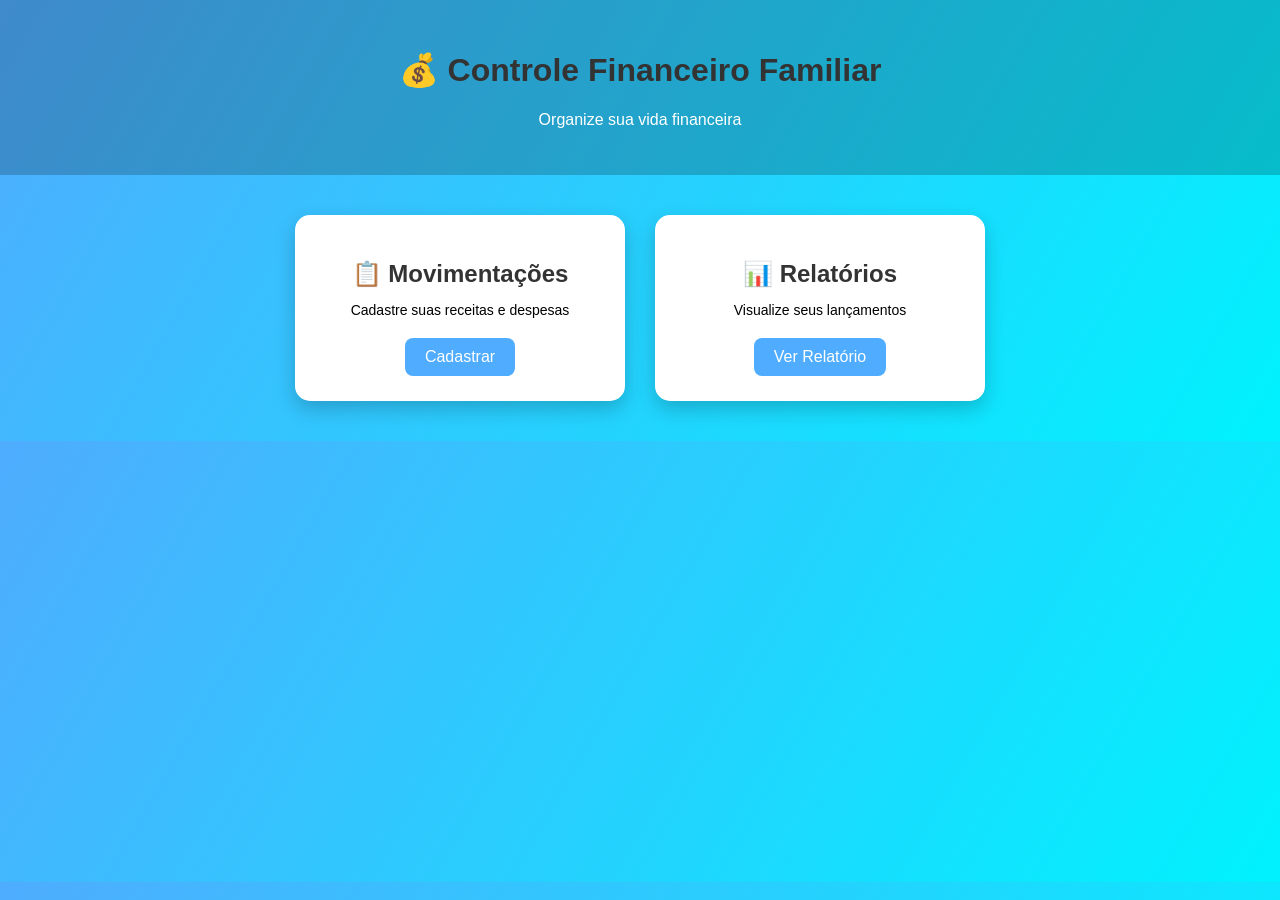
<file: index.html>
<!DOCTYPE html> <!-- Define o tipo do documento HTML -->

<html lang="pt-br"> <!-- Define idioma da página -->

<head> <!-- Início da configuração da página -->

    <meta charset="UTF-8"> <!-- Permite acentos -->

    <title>Controle Financeiro</title> <!-- Título da aba -->

    <link rel="stylesheet" href="style.css"> <!-- Importa o CSS -->

</head> <!-- Fim do head -->

<body> <!-- Corpo do site -->

<header> <!-- Cabeçalho -->

    <h1>💰 Controle Financeiro Familiar</h1> <!-- Título principal -->

    <p>Organize sua vida financeira</p> <!-- Subtítulo -->

</header> <!-- Fim do cabeçalho -->

<main class="container"> <!-- Área principal -->

    <div class="card"> <!-- Card de cadastro -->

        <h2>📋 Movimentações</h2> <!-- Título do card -->

        <p>Cadastre suas receitas e despesas</p> <!-- Texto -->

        <a href="cadastro.html" class="btn"> <!-- Link -->

            Cadastrar <!-- Texto do botão -->

        </a> <!-- Fim do link -->

    </div> <!-- Fim do card -->

    <div class="card"> <!-- Card relatório -->

        <h2>📊 Relatórios</h2> <!-- Título -->

        <p>Visualize seus lançamentos</p> <!-- Texto -->

        <a href="relatorio.html" class="btn"> <!-- Link -->

            Ver Relatório <!-- Texto -->

        </a> <!-- Fim link -->

    </div> <!-- Fim card -->

</main> <!-- Fim principal -->

</body> <!-- Fim body -->

</html> <!-- Fim HTML -->
</file>
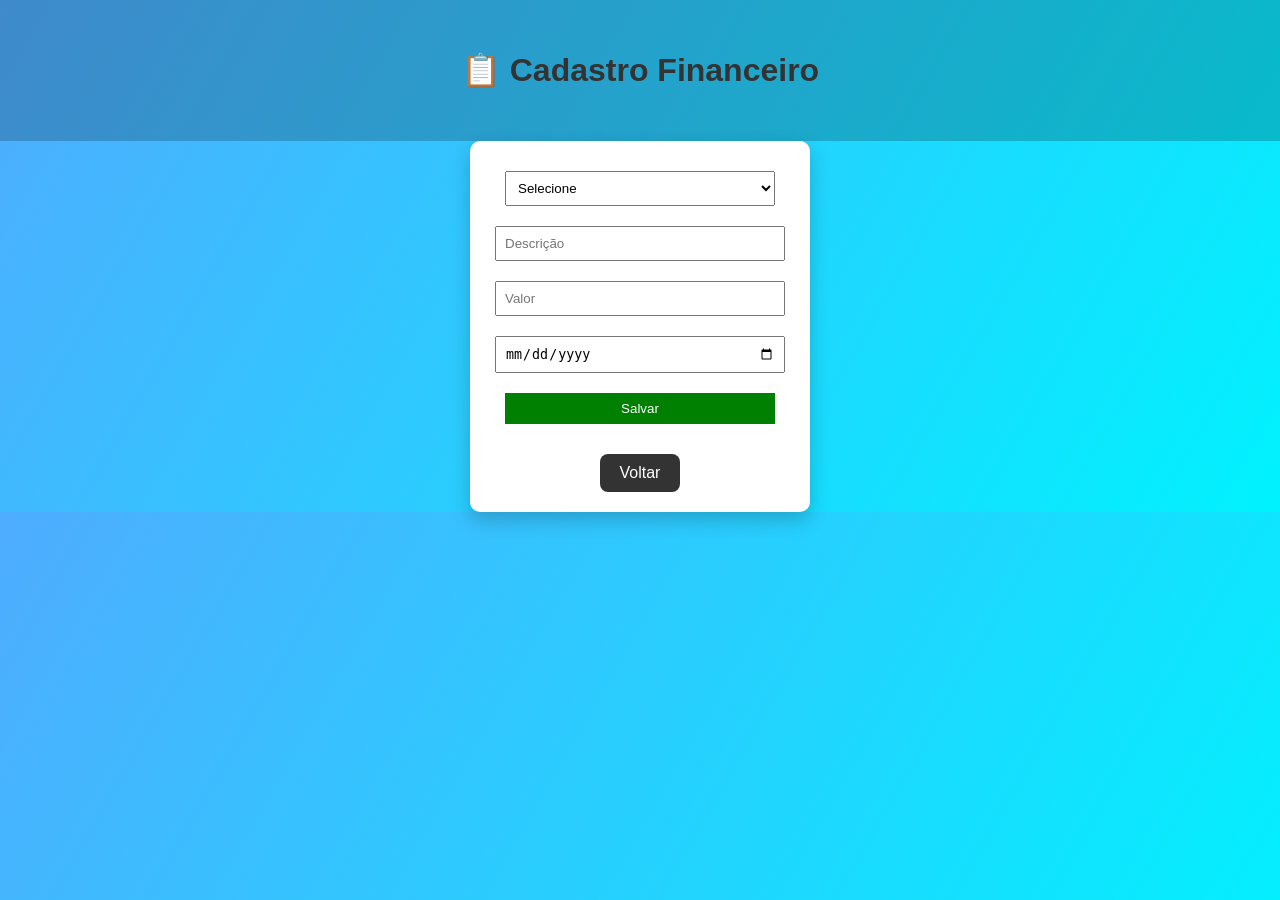
<file: cadastro.html>
<!DOCTYPE html> <!-- Documento HTML -->

<html lang="pt-br"> <!-- Idioma -->

<head> <!-- Cabeçalho -->

    <meta charset="UTF-8"> <!-- UTF-8 -->

    <title>Cadastro</title> <!-- Título -->

    <link rel="stylesheet" href="style.css"> <!-- CSS -->

</head> <!-- Fim head -->

<body> <!-- Corpo -->

<header> <!-- Cabeçalho -->

    <h1>📋 Cadastro Financeiro</h1> <!-- Título -->

</header> <!-- Fim header -->

<div class="form-container"> <!-- Container formulário -->

    <select id="tipo"> <!-- Campo tipo -->

        <option value="">Selecione</option> <!-- Opção vazia -->

        <option value="receita">Receita</option> <!-- Receita -->

        <option value="despesa">Despesa</option> <!-- Despesa -->

    </select> <!-- Fim select -->

    <input type="text"
           id="descricao"
           placeholder="Descrição"> <!-- Campo descrição -->

    <input type="number"
           id="valor"
           placeholder="Valor"> <!-- Campo valor -->

    <input type="date"
           id="data"> <!-- Campo data -->

    <button onclick="salvarMovimentacao()"> <!-- Botão -->

        Salvar <!-- Texto -->

    </button> <!-- Fim botão -->

    <a href="index.html" class="btn-voltar"> <!-- Link -->

        Voltar <!-- Texto -->

    </a> <!-- Fim link -->

</div> <!-- Fim container -->

<script src="script.js"></script> <!-- Importa JS -->

</body> <!-- Fim body -->

</html> <!-- Fim html -->
</file>
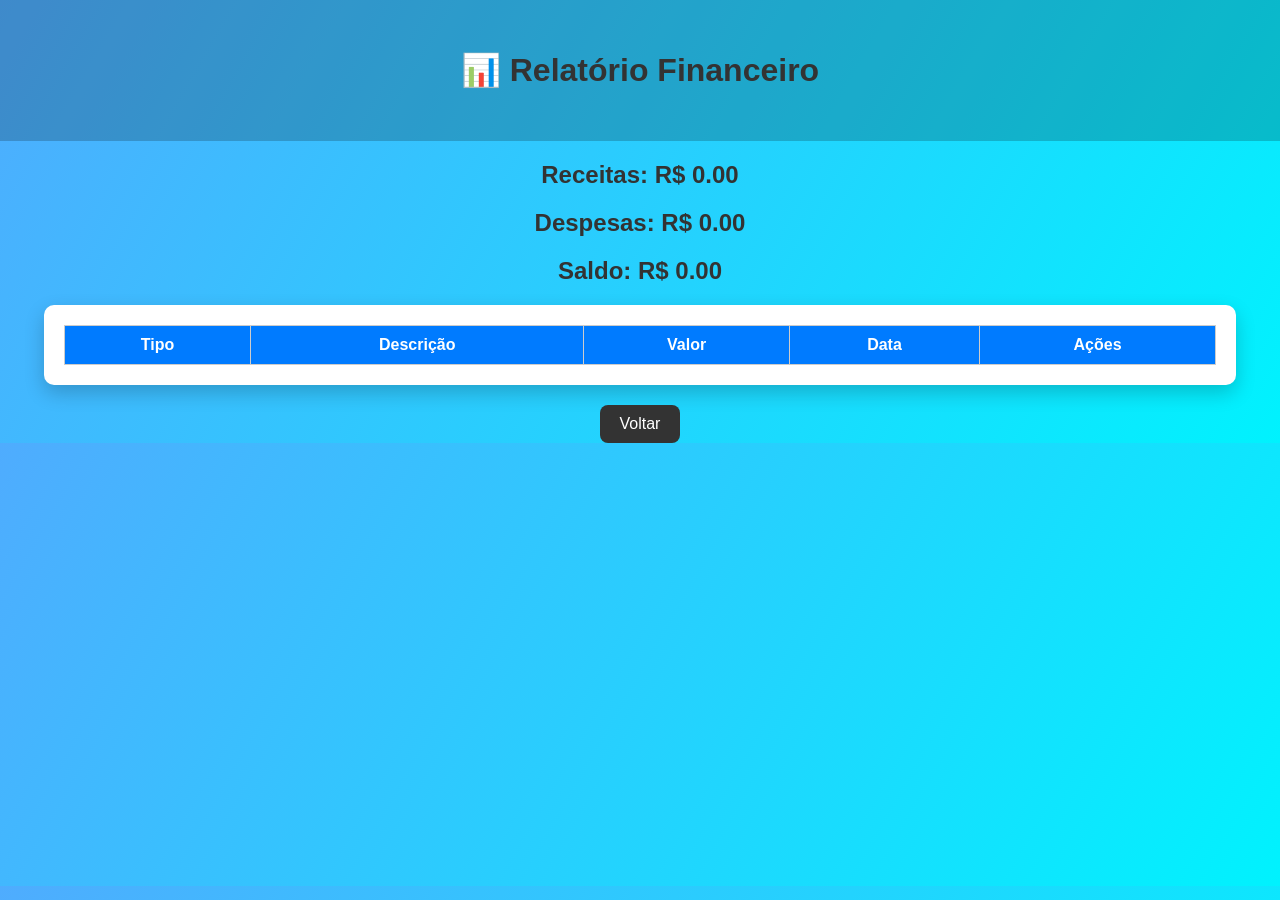
<file: relatorio.html>
<!DOCTYPE html> <!-- Documento HTML -->

<html lang="pt-br"> <!-- Idioma -->

<head> <!-- Head -->

    <meta charset="UTF-8"> <!-- UTF-8 -->

    <title>Relatório</title> <!-- Título -->

    <link rel="stylesheet" href="style.css"> <!-- CSS -->

</head> <!-- Fim head -->

<body> <!-- Corpo -->

<header> <!-- Cabeçalho -->

    <h1>📊 Relatório Financeiro</h1> <!-- Título -->

</header> <!-- Fim -->

<div class="resumo"> <!-- Resumo -->

    <h2 id="receitas"> <!-- Total receitas -->

        Receitas: R$ 0,00

    </h2>

    <h2 id="despesas"> <!-- Total despesas -->

        Despesas: R$ 0,00

    </h2>

    <h2 id="saldo"> <!-- Saldo -->

        Saldo: R$ 0,00

    </h2>

</div> <!-- Fim resumo -->

<div class="tabela-container"> <!-- Tabela -->

    <table> <!-- Início tabela -->

        <thead> <!-- Cabeçalho tabela -->

            <tr> <!-- Linha -->

                <th>Tipo</th> <!-- Coluna -->

                <th>Descrição</th> <!-- Coluna -->

                <th>Valor</th> <!-- Coluna -->

                <th>Data</th> <!-- Coluna -->

                <th>Ações</th> <!-- Coluna -->

            </tr> <!-- Fim linha -->

        </thead> <!-- Fim cabeçalho -->

        <tbody id="tabelaMovimentacoes"> <!-- Corpo tabela -->

        </tbody> <!-- Fim tbody -->

    </table> <!-- Fim tabela -->

</div> <!-- Fim container -->

<div class="centralizar"> <!-- Centraliza -->

    <a href="index.html" class="btn-voltar"> <!-- Link -->

        Voltar <!-- Texto -->

    </a> <!-- Fim link -->

</div> <!-- Fim -->

<script src="script.js"></script> <!-- JS -->

</body> <!-- Fim -->

</html> <!-- Fim -->
</file>
<file: style.css>
/* Corpo da página */
body {

    /* Fonte do sistema */
    font-family: Arial;

    text-align: center;
    
    /* Cor de fundo padrão */
    background-color: #f2f2f2;

    /* Centraliza textos */
    text-align: center;

    /* Fundo degradê */
    background: linear-gradient(120deg, #4facfe, #00f2fe);

    /* Remove margens padrão */
    margin: 0;
}

/* Cabeçalho */
header {

    /* Centraliza texto */
    text-align: center;

    /* Espaçamento interno */
    padding: 30px;

    /* Fundo transparente */
    background-color: rgba(0,0,0,0.2);

    /* Cor branca */
    color: white;
}

/* Texto do cabeçalho */
header p {

    /* Espaço acima */
    margin-top: 10px;

    /* Tamanho da fonte */
    font-size: 16px;
}

/* Container principal */
.container {

    /* Flexbox */
    display: flex;

    /* Centraliza horizontalmente */
    justify-content: center;

    /* Espaço entre elementos */
    gap: 30px;

    /* Espaçamento interno */
    padding: 40px;

    /* Quebra linha */
    flex-wrap: wrap;
}

/* Cards */
.card {

    /* Fundo branco */
    background: white;

    /* Espaçamento interno */
    padding: 25px;

    /* Bordas arredondadas */
    border-radius: 15px;

    /* Largura */
    width: 280px;

    /* Centraliza texto */
    text-align: center;

    /* Sombra */
    box-shadow: 0 8px 20px rgba(0,0,0,0.2);

    /* Animação */
    transition: 0.3s;
}

/* Hover do card */
.card:hover {

    /* Sobe o card */
    transform: translateY(-5px);
}

/* Título do card */
.card h2 {

    /* Espaço inferior */
    margin-bottom: 10px;
}

/* Texto do card */
.card p {

    /* Tamanho fonte */
    font-size: 14px;

    /* Espaço inferior */
    margin-bottom: 20px;
}

/* Botões */
.btn {

    /* Remove sublinhado */
    text-decoration: none;

    /* Cor botão */
    background: #4facfe;

    /* Texto branco */
    color: white;

    /* Espaçamento */
    padding: 10px 20px;

    /* Bordas arredondadas */
    border-radius: 8px;

    /* Animação */
    transition: 0.3s;

    /* Exibe em bloco */
    display: inline-block;
}

/* Hover botão */
.btn:hover {

    /* Cor mais escura */
    background: #007bff;
}

/* Rodapé */
footer {

    /* Centraliza */
    text-align: center;

    /* Espaçamento */
    padding: 15px;

    /* Fundo */
    background: rgba(0,0,0,0.2);

    /* Texto branco */
    color: white;

    /* Fixa no final */
    position: fixed;

    /* Largura total */
    width: 100%;

    /* Encosta embaixo */
    bottom: 0;
}

/* Títulos */
h1, h2 {

    /* Cor */
    color: #333;
}

/* Formulário */
.form-container {

    /* Fundo branco */
    background: white;

    /* Espaçamento */
    padding: 20px;

    /* Centraliza */
    margin: auto;

    /* Largura */
    width: 300px;

    /* Bordas arredondadas */
    border-radius: 10px;

    /* Sombra */
    box-shadow: 0 8px 20px rgba(0,0,0,0.2);
}

/* Campos */
input,
select,
button {

    /* Largura */
    width: 90%;

    /* Margem */
    margin: 10px 0;

    /* Espaçamento interno */
    padding: 8px;
}

/* Botão */
button {

    /* Fundo verde */
    background-color: green;

    /* Texto branco */
    color: white;

    /* Remove borda */
    border: none;

    /* Cursor mão */
    cursor: pointer;
}

/* Hover botão */
button:hover {

    /* Transparência */
    opacity: 0.9;
}

/* Container tabela */
.tabela-container {

    /* Fundo */
    background: white;

    /* Largura */
    width: 90%;

    /* Centraliza */
    margin: auto;

    /* Espaçamento */
    padding: 20px;

    /* Bordas arredondadas */
    border-radius: 10px;

    /* Sombra */
    box-shadow: 0 8px 20px rgba(0,0,0,0.2);
}

/* Tabela */
table {

    /* Centraliza */
    margin: auto;

    /* Fundo branco */
    background: white;

    /* Largura total */
    width: 100%;

    /* Remove espaços */
    border-collapse: collapse;
}

/* Colunas */
th,
td {

    /* Borda */
    border: 1px solid #ccc;

    /* Espaçamento */
    padding: 10px;
}

/* Cabeçalho tabela */
th {

    /* Fundo azul */
    background: #007bff;

    /* Texto branco */
    color: white;
}

/* Receita */
.receita {

    /* Verde */
    color: green;

    /* Negrito */
    font-weight: bold;
}

/* Despesa */
.despesa {

    /* Vermelho */
    color: red;

    /* Negrito */
    font-weight: bold;
}

/* Navegação */
nav {

    /* Espaço superior */
    margin-top: 200px;
}

/* Links navegação */
nav a {

    /* Margem */
    margin: 10px;

    /* Remove sublinhado */
    text-decoration: none;

    /* Negrito */
    font-weight: bold;
}

/* Resumo financeiro */
.resumo {

    /* Texto branco */
    color: white;

    /* Espaço */
    margin: 20px;
}

/* Botão voltar */
.btn-voltar {

    /* Fundo escuro */
    background: #333;

    /* Texto branco */
    color: white;

    /* Espaçamento */
    padding: 10px 20px;

    /* Remove sublinhado */
    text-decoration: none;

    /* Bordas arredondadas */
    border-radius: 8px;

    /* Exibe inline */
    display: inline-block;

    /* Espaço superior */
    margin-top: 20px;
}

/* Hover botão voltar */
.btn-voltar:hover {

    /* Fundo mais claro */
    background: #555;
}
</file>
